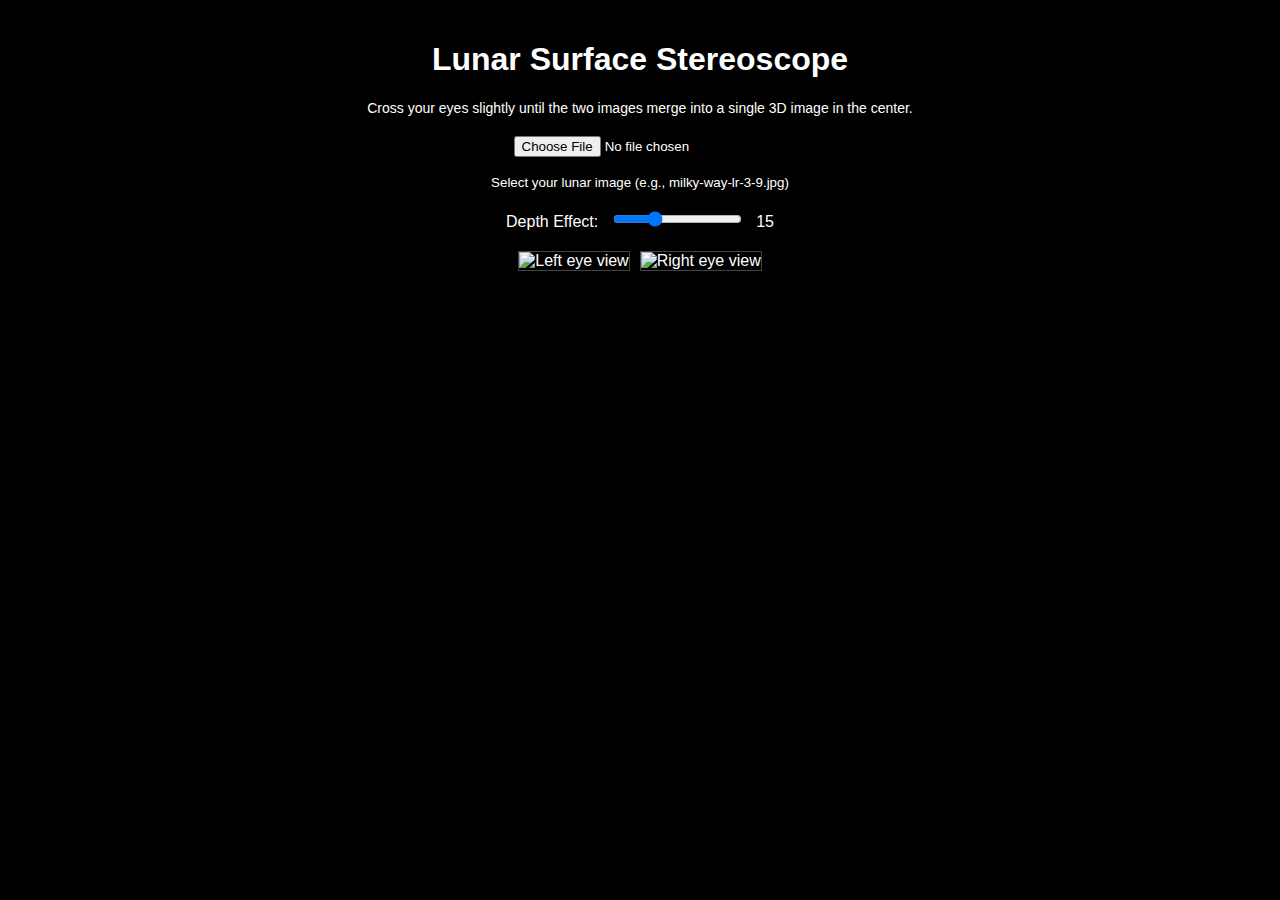
<file: lunar2.html>
<!DOCTYPE html>
<html lang="en">
<head>
    <meta charset="UTF-8">
    <title>Lunar Stereoscopic Viewer</title>
    <style>
        body { 
            background: black; 
            color: white; 
            font-family: Arial; 
            text-align: center;
            margin: 0;
            padding: 20px;
        }
        .stereo-container { 
            display: flex; 
            justify-content: center; 
            gap: 10px; 
            margin: 20px 0;
            width: 100%;
        }
        .stereo-image { 
            max-width: 45%; 
            max-height: 80vh;
            object-fit: contain;
            border: 1px solid #444; 
        }
        .controls { 
            margin: 20px 0; 
        }
        input { 
            margin: 0 10px; 
        }
        .instructions {
            max-width: 600px;
            margin: 0 auto 20px auto;
            font-size: 14px;
        }
        .file-input {
            margin: 20px 0;
        }
    </style>
</head>
<body>
    <h1>Lunar Surface Stereoscope</h1>
    
    <div class="instructions">
        <p>Cross your eyes slightly until the two images merge into a single 3D image in the center.</p>
    </div>
    
    <div class="file-input">
        <input type="file" id="imageInput" accept="image/*">
        <p><small>Select your lunar image (e.g., milky-way-lr-3-9.jpg)</small></p>
    </div>
    
    <div class="controls">
        <label>Depth Effect: 
            <input type="range" id="depthFactor" min="0" max="50" value="15">
            <span id="depthValue">15</span>
        </label>
    </div>
    
    <div class="stereo-container">
        <img alt="Left eye view" class="stereo-image" id="leftImage">
        <img alt="Right eye view" class="stereo-image" id="rightImage">
    </div>
    
    <script>
        const leftImage = document.getElementById('leftImage');
        const rightImage = document.getElementById('rightImage');
        const depthSlider = document.getElementById('depthFactor');
        const depthValue = document.getElementById('depthValue');
        const imageInput = document.getElementById('imageInput');
        
        // Update depth value display
        depthSlider.oninput = function() {
            depthValue.textContent = this.value;
            processImage();
        };
        
        // Handle file selection
        imageInput.onchange = function(e) {
            if (e.target.files && e.target.files[0]) {
                const reader = new FileReader();
                reader.onload = function(event) {
                    const originalImage = new Image();
                    originalImage.onload = function() {
                        leftImage.src = originalImage.src;
                        processImage();
                    };
                    originalImage.src = event.target.result;
                };
                reader.readAsDataURL(e.target.files[0]);
            }
        };
        
        function processImage() {
            if (!leftImage.complete || !leftImage.src) return;
            
            const depth = parseInt(depthSlider.value);
            
            // Create canvas for processing
            const canvas = document.createElement('canvas');
            const ctx = canvas.getContext('2d');
            canvas.width = leftImage.naturalWidth;
            canvas.height = leftImage.naturalHeight;
            ctx.drawImage(leftImage, 0, 0);
            
            // Get image data for processing
            const imageData = ctx.getImageData(0, 0, canvas.width, canvas.height);
            const rightImageData = ctx.createImageData(canvas.width, canvas.height);
            
            // Apply displacement based on brightness
            for (let y = 0; y < canvas.height; y++) {
                for (let x = 0; x < canvas.width; x++) {
                    const idx = (y * canvas.width + x) * 4;
                    
                    // Calculate brightness (grayscale value)
                    const brightness = (imageData.data[idx] + imageData.data[idx + 1] + imageData.data[idx + 2]) / 3;
                    
                    // Calculate displacement based on brightness
                    const displacement = Math.round((brightness / 255) * depth);
                    
                    // Get the source pixel with displacement
                    const sourceX = Math.max(0, Math.min(canvas.width - 1, x - displacement));
                    const sourceIdx = (y * canvas.width + sourceX) * 4;
                    
                    // Copy pixel data
                    rightImageData.data[idx] = imageData.data[sourceIdx];
                    rightImageData.data[idx + 1] = imageData.data[sourceIdx + 1];
                    rightImageData.data[idx + 2] = imageData.data[sourceIdx + 2];
                    rightImageData.data[idx + 3] = 255; // Full opacity
                }
            }
            
            // Output the processed right image
            ctx.putImageData(rightImageData, 0, 0);
            rightImage.src = canvas.toDataURL();
        }
    </script>
</body>
</html>
</file>
